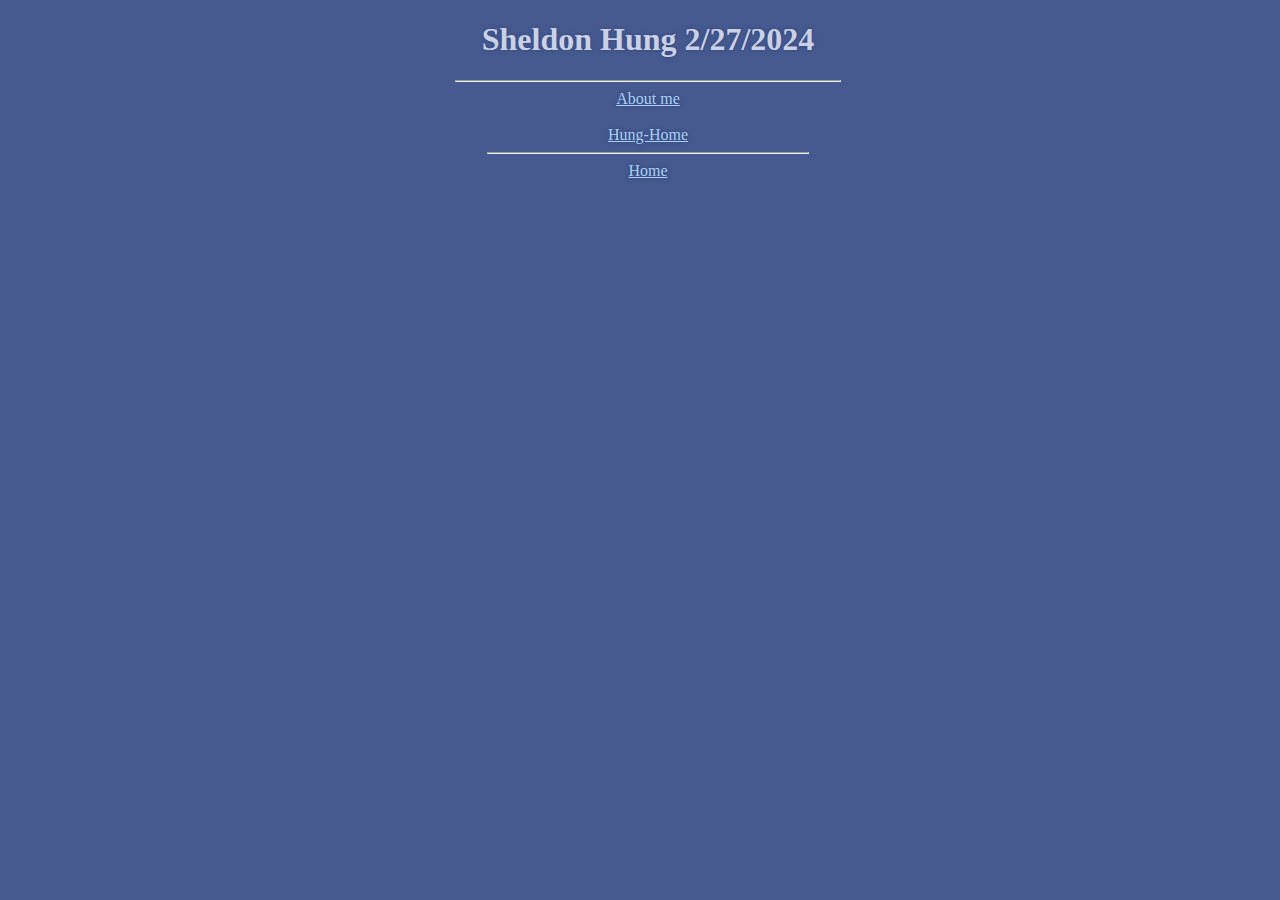
<file: index.html>
<!DOCTYPE html>

<html>

    <head>
        <meta charset="utf-8">
        <link rel="stylesheet" type="text/css" href="css/active.css">
        <title>Sheldon Hung 2/27/2024</title>
    </head>

    <h1 style="text-align: center;">Sheldon Hung 2/27/2024</h1>
    <hr style="width: 30%;">
    <a href="aboutme.html">About me</a>
    <br style="display: block; margin-bottom: .25em;">
    <a href="lab1_lab2_files/Lab2/hung-home.html">Hung-Home</a>
    <hr style="width: 25%;">
    <a href="http://www.sci.brooklyn.cuny.edu/~xiang/cisc1600/">Home</a>
    
    
</html>
</file>
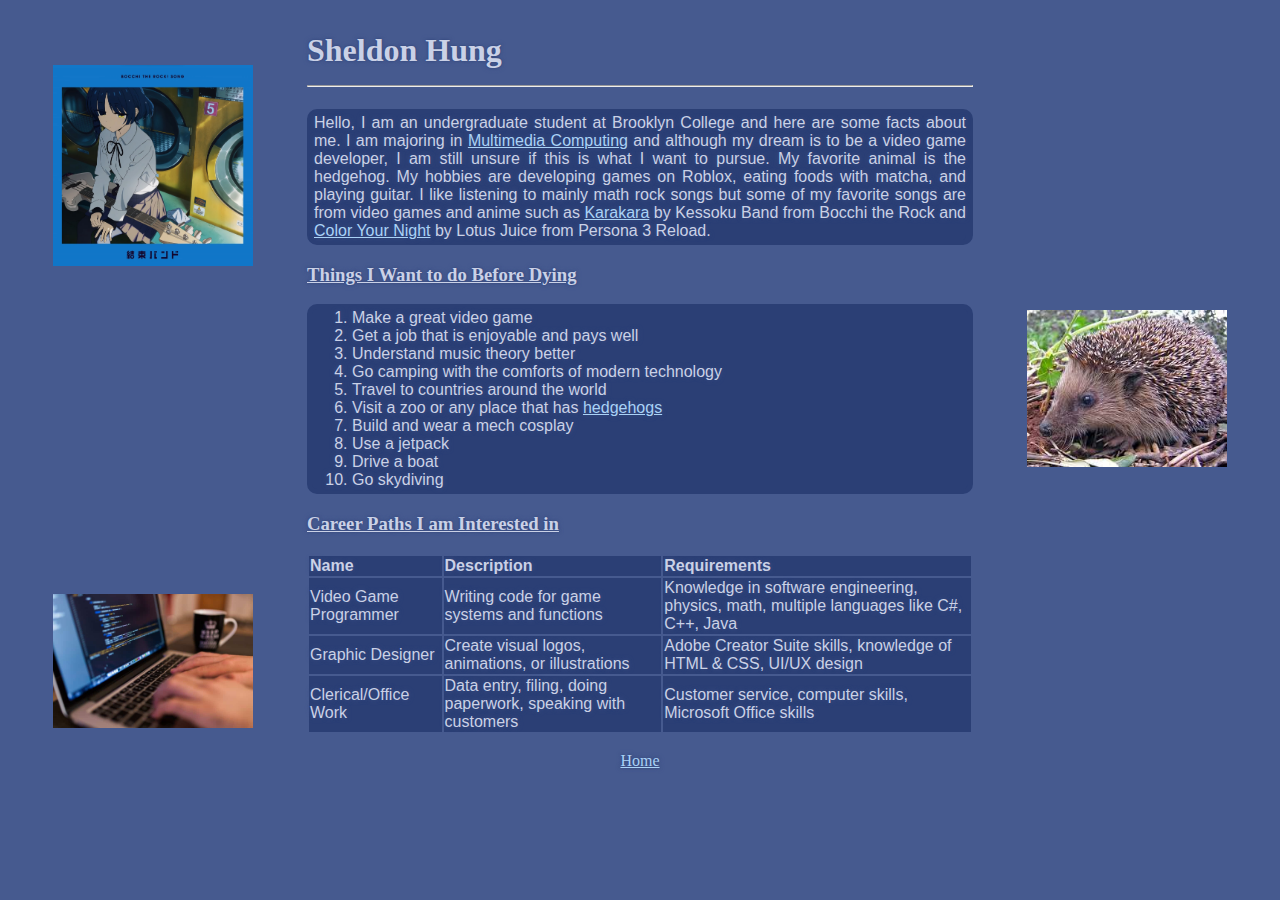
<file: aboutme.html>
<!DOCTYPE html>

<html>

    <head>
        <meta charset="utf-8">
        <link rel="stylesheet" type="text/css" href="css/active.css">
        <title>Hung - About Me</title>
    </head>

    <body class="center">
        <table>
            <tr>
                <td style="width: 300px; text-align: center; vertical-align: top;">
                    <br><br><br>
                    <img src="images/Image1.jpg" alt="Image1" height="200" width="200">
                    <br><br><br><br><br><br><br><br><br><br><br><br><br><br><br><br><br><br><br>
                    <img src="images/Image3.jpg" alt="Image3" height="200" width="200">
                </td>
                <td>
                    <h1>Sheldon Hung <hr> </h1>
                    <p>Hello, I am an undergraduate student at Brooklyn College and here are some facts about me.
                        I am majoring in 
                        <a href="https://www.brooklyn.edu/academics/programs/multimedia-computing-bs/" target="_blank" style="text-align: left; display: inline;">Multimedia Computing</a>
                        and although my dream is to be a video game developer, I am still unsure if this is what I want to pursue.
                        My favorite animal is the hedgehog. My hobbies are developing games on Roblox, eating foods with matcha, and playing guitar.
                        I like listening to mainly math rock songs but some of my favorite songs are from video games 
                        and anime such as 
                        <a href="https://www.youtube.com/watch?v=IwHwv-lcxi4&pp=ygUIa2FyYWthcmE%3D" target="_blank" style="text-align: left; display: inline;">Karakara</a>
                        by Kessoku Band from Bocchi the Rock and 
                        <a href="https://www.youtube.com/watch?v=RwfV9N2RlgI&pp=ygUQY29sb3IgeW91ciBuaWdodA%3D%3D" target="_blank" style="text-align: left; display: inline;">Color Your Night</a> 
                        by Lotus Juice from Persona 3 Reload.
                    </p>
                                
                    <h3> <u> Things I Want to do Before Dying </u></h3>
                    <ol>
                        <li>Make a great video game</li>
                        <li>Get a job that is enjoyable and pays well</li>
                        <li>Understand music theory better</li>
                        <li>Go camping with the comforts of modern technology</li>
                        <li>Travel to countries around the world</li>
                        <li>Visit a zoo or any place that has
                            <a href="https://en.wikipedia.org/wiki/Hedgehog" target="_blank" style="display: inline; text-align: left;">hedgehogs</a>
                        </li>
                        <li>Build and wear a mech cosplay</li>
                        <li>Use a jetpack</li>
                        <li>Drive a boat</li>
                        <li>Go skydiving</li>

                    </ol>

                    <h3> <u> Career Paths I am Interested in </u> </h3> 
                     
                    <table class="coloredTable">
                        <tr> <th>Name</th> <th>Description</th> <th>Requirements</th> </tr>

                        <tr> 
                            <td>Video Game Programmer</td> 
                            <td> Writing code for game systems and functions</td> 
                            <td>Knowledge in software engineering, physics, math, multiple languages like C#, C++, Java </td> 
                        </tr>
                        <tr> 
                            <td>Graphic Designer</td> 
                            <td>Create visual logos, animations, or illustrations</td> 
                            <td>Adobe Creator Suite skills, knowledge of HTML & CSS, UI/UX design</td> 
                        </tr>
                        <tr> 
                            <td>Clerical/Office Work</td> 
                            <td>Data entry, filing, doing paperwork, speaking with customers</td> 
                            <td>Customer service, computer skills, Microsoft Office skills</td> 
                        </tr>
                    </table> <br>
                                
                    <a href="index.html">Home</a>
                </td>
                <td style="width: 300px; text-align: center; vertical-align: middle;">
                    <img src="images/Image2.jpg" alt="Image2" height="200" width="200">
                </td>
            </tr>
        </table>

    </body>

</html>
</file>
<file: css/active.css>
a{
    display: block;
    text-align: center;
    color: rgb(170, 210, 246);
}

a:hover {
    color: rgb(192, 255, 171);
}

.center {
    margin-left: auto;
    margin-right: auto;
}

img {
    max-width: 100%;
    height: auto;
}

body{
    width: 100%;
    background: rgb(70, 90, 143);
    text-shadow: 0 0 3px rgb(43, 63, 117), 0 0 5px rgb(70, 90, 143);
    color: rgb(202, 209, 230);
}

hr {
    color: rgb(202, 209, 230);
}

h1 {
    font-weight: bold;
    text-align: left;
}


p {
    background: rgb(43, 63, 117);
    
    border-radius: 10px;
    border-block: 5px;
    border-block-color: rgb(43, 63, 117);
    border-inline: 7.5px;
    border-inline-color: rgb(43, 63, 117);
    border-style: solid;
    
    text-shadow: 0 0 3px rgb(43, 63, 117), 0 0 5px rgb(70, 90, 143);
    text-align: justify;
    font-family: sans-serif;
    color: rgb(202, 209, 230);

}

ol {
    background: rgb(43, 63, 117);
    
    border-radius: 10px;
    border-block: 5px;
    border-block-color: rgb(43, 63, 117);
    border-inline: 5px;
    border-inline-color: rgb(43, 63, 117);
    border-style: solid;
    
    text-shadow: 0 0 3px rgb(43, 63, 117), 0 0 5px rgb(70, 90, 143);
    text-align: justify;
    font-family:Verdana, Geneva, Tahoma, sans-serif;
    color: rgb(202, 209, 230);

}

.coloredTable tr {
    background: rgb(43, 63, 117);

    border-radius: 10px;
    border-block: 5px;
    border-block-color: rgb(43, 63, 117);
    border-inline: 7.5px;
    border-inline-color: rgb(43, 63, 117);
    border-style: solid;
    
    text-shadow: 0 0 3px rgb(43, 63, 117), 0 0 5px rgb(70, 90, 143);
    text-align: left;
    font-family: Verdana, Geneva, Tahoma, sans-serif;
    color: rgb(202, 209, 230);
}
</file>
